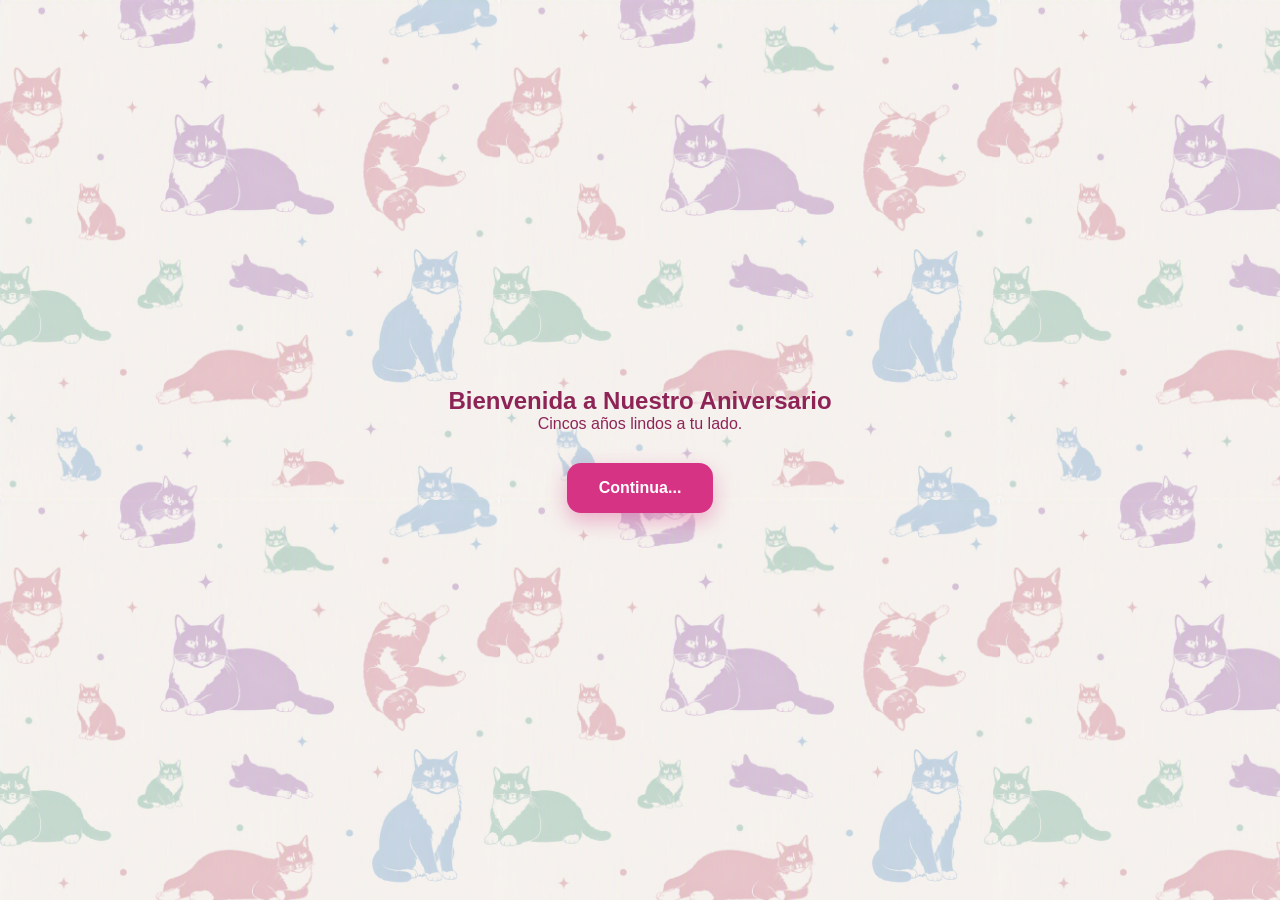
<file: index.html>
<!doctype html>
<html lang="en">
  <head>
    <meta charset="UTF-8" />
    <meta name="viewport" content="width=device-width, initial-scale=1.0" />
    <title>Nuestro Aniversario</title>
    <link rel="stylesheet" href="style.css" />
  </head>
  <body>
    <main>
      <section class="intro">
        <article class="left-panel"></article>
        <article class="right-panel"></article>
      </section>

      <section class="welcome">
        <h1>Bienvenida a Nuestro Aniversario</h1>
        <p>Cincos años lindos a tu lado.</p>
        <a href="recuerdos.html" class="btn">Continua...</a>
      </section>
    </main>
  </body>
</html>
</file>
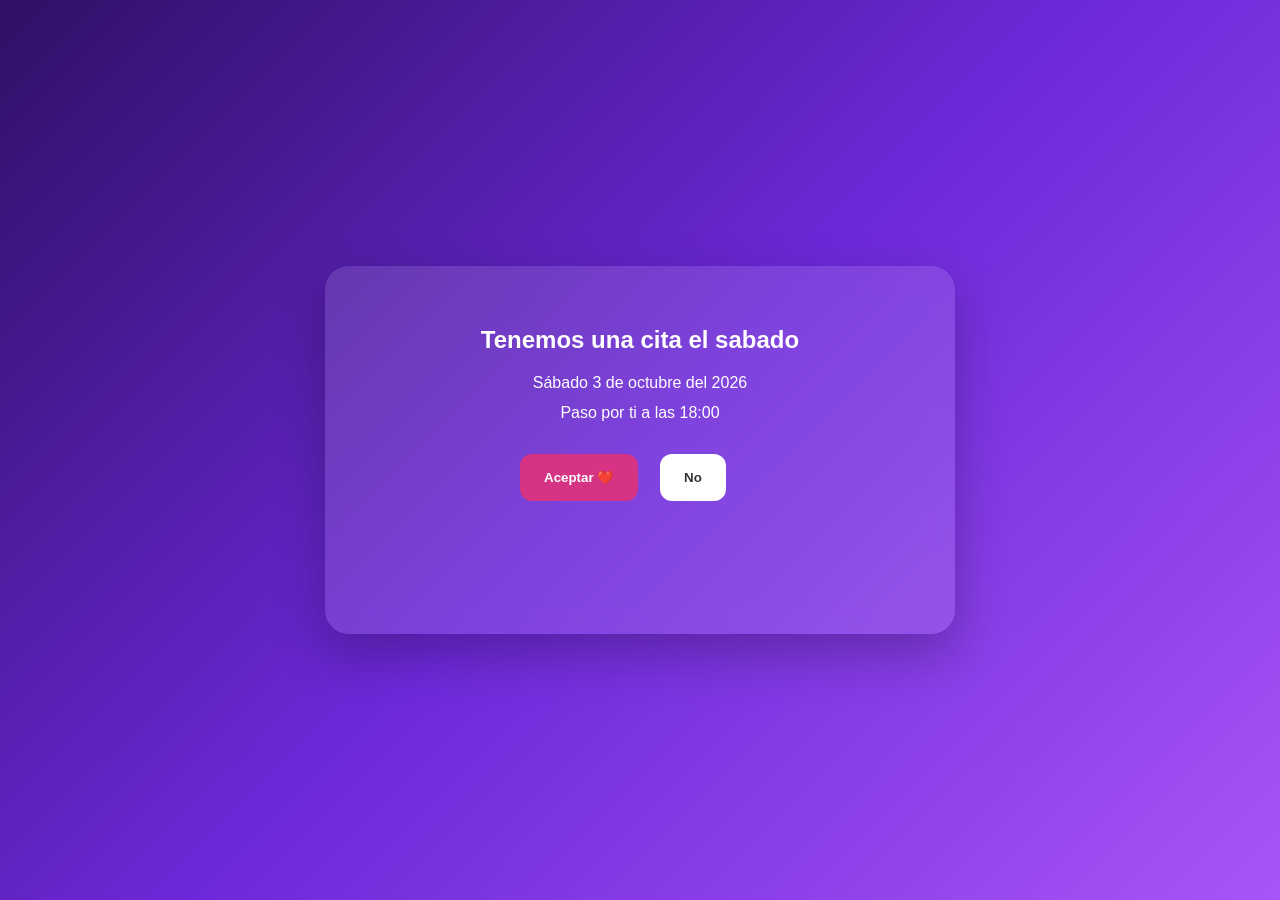
<file: cita.html>
<!doctype html>
<html lang="en">
  <head>
    <meta charset="UTF-8" />
    <meta name="viewport" content="width=device-width, initial-scale=1.0" />
    <title>Tenemos una cita</title>
    <link rel="stylesheet" href="cita.css" />
  </head>
  <body>
    <section class="question">
      <h1>Tenemos una cita el sabado</h1>
      <p>Sábado 3 de octubre del 2026</p>
      <p>Paso por ti a las 18:00</p>

      <nav>
        <button id="yes">Aceptar ❤️</button>
        <button id="no">No</button>
      </nav>
    </section>
    <script src="cita.js"></script>
  </body>
</html>
</file>
<file: style.css>
*{
    margin:0;
    padding:0;
    box-sizing:border-box;
}

body{
    min-height:100vh;
    overflow:hidden;
    font-family:sans-serif;
}

main{
    min-height:100vh;
    display:grid;
    place-items:center;
    background-image: url(img/F5.png);
    background-repeat: repeat;
    background-size: 500px;
}

.welcome{
    text-align:center;
    z-index:1;
    animation:fadeIn 1s ease 2s forwards;
    opacity:0;
    color: #8E2456;
}

.intro{
    position:fixed;
    inset:0;
    display:flex;
    z-index:10;
    pointer-events: none;
}

.left-panel,
.right-panel{
    width:50%;
    background:#d81b60;
}

.left-panel{
    animation:openLeft 2s ease forwards;
}

.right-panel{
    animation:openRight 2s ease forwards;
}

@keyframes openLeft{
    to{
        transform:translateX(-100%);
    }
}

@keyframes openRight{
    to{
        transform:translateX(100%);
    }
}

@keyframes fadeIn{
    to{
        opacity:1;
    }
}
.btn{
    display:inline-block;

    padding:1rem 2rem;
    margin-top: 30px;
    background:#d63384;
    color:white;

    text-decoration:none;

    border-radius:14px;

    font-weight:bold;

    transition:.3s;

    box-shadow:
        0 8px 20px rgba(214,51,132,.35);
}

.btn:hover{
    transform:translateY(-3px);

    background:#c2185b;

    box-shadow:
        0 12px 25px rgba(214,51,132,.45);
}
</file>
<file: cita.css>
body{
    margin:0;

    min-height:100vh;

    display:flex;
    justify-content:center;
    align-items:center;

    background:
    linear-gradient(
        135deg,
        #2e1065,
        #6d28d9,
        #a855f7
    );

    color:white;

    font-family:Arial, sans-serif;
}

.question{
    width:min(90%, 550px);

    padding:2.5rem;

    text-align:center;

    background:rgba(255,255,255,.12);

    backdrop-filter:blur(12px);

    border-radius:24px;

    box-shadow:
        0 20px 50px rgba(0,0,0,.25);
}

.question h2{
    margin:0 0 1rem 0;
    font-size:2.5rem;
}

.question p{
    margin:.8rem 0;
}

nav{
    position:relative;

    width:320px;
    height:140px;

    margin:2rem auto 0;
}

button{
    border:none;
    border-radius:12px;

    padding:1rem 1.5rem;

    font-weight:bold;

    cursor:pointer;
}

#yes{
    position:absolute;

    left:40px;
    top:0;

    background:#d63384;
    color:white;
}

#no{
    position:absolute;

    left:180px;
    top:0;

    background:white;
    color:#333;

    transition:.3s;
}
</file>
